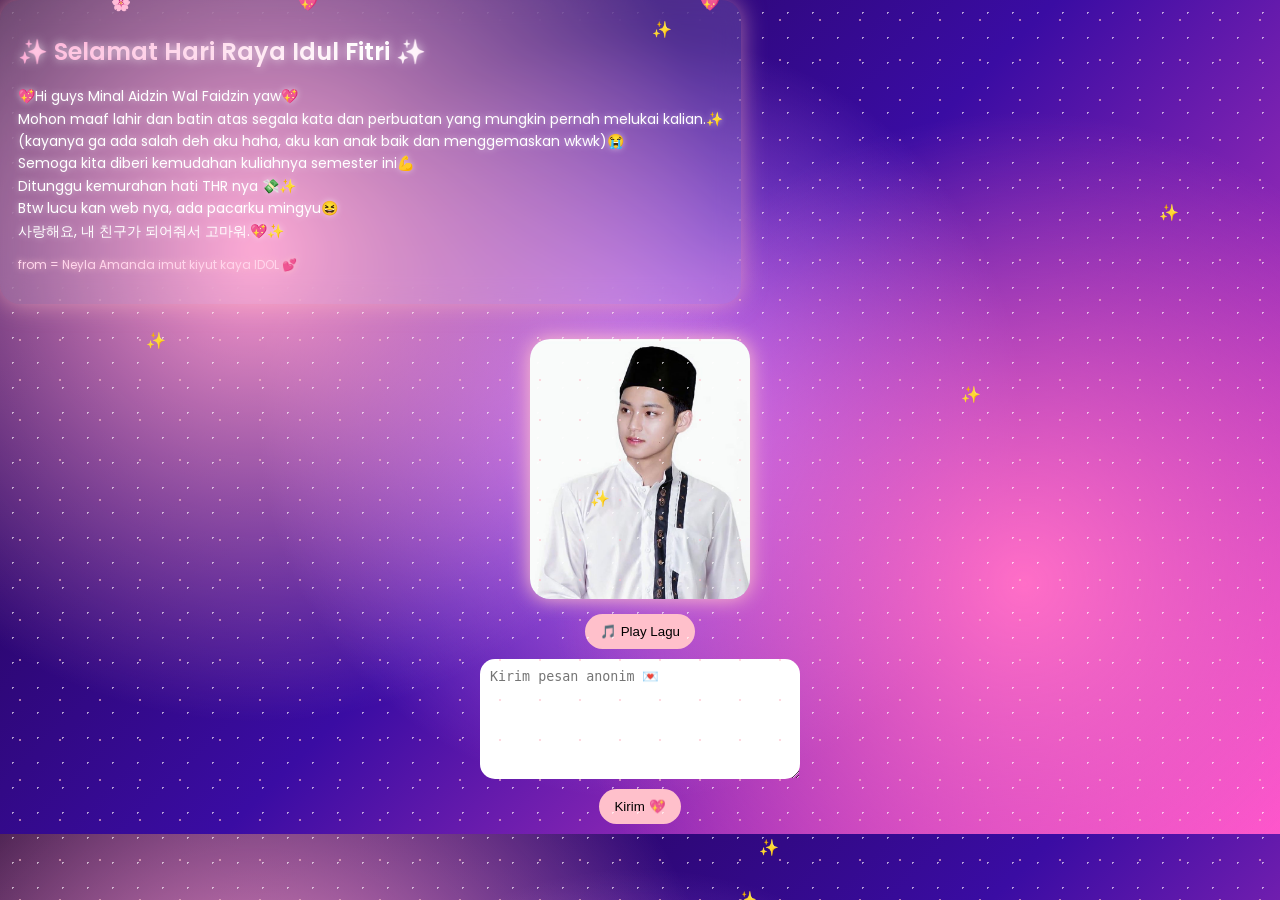
<file: templates/index.html>
<!DOCTYPE html>
<html lang="id">
<head>
<meta charset="UTF-8">
<meta name="viewport" content="width=device-width, initial-scale=1.0">

<title>Idul Fitri 💖</title>

<link rel="stylesheet" href="/static/style.css">
<link href="https://fonts.googleapis.com/css2?family=Poppins:wght@300;600&display=swap" rel="stylesheet">

</head>

<body>

<div class="glitter"></div>

<div class="title-box">

    <h1 class="title">✨ Selamat Hari Raya Idul Fitri ✨</h1>

    <p class="subtitle">
        💖Hi guys Minal Aidzin Wal Faidzin yaw💖<br>
        Mohon maaf lahir dan batin atas segala kata dan perbuatan yang mungkin pernah melukai kalian.✨<br>
        (kayanya ga ada salah deh aku haha, aku kan anak baik dan menggemaskan wkwk)😭<br>
        Semoga kita diberi kemudahan kuliahnya semester ini💪<br>
        Ditunggu kemurahan hati THR nya 💸✨<br>
        Btw lucu kan web nya, ada pacarku mingyu😆<br>
        사랑해요, 내 친구가 되어줘서 고마워.💖✨
    </p>

    <p class="from">from = Neyla Amanda imut kiyut kaya IDOL 💕</p>

</div>

    <img src="/static/mingyu.jpg" class="mingyu">

    <button onclick="playMusic()">🎵 Play Lagu</button>

    <form action="/kirim" method="POST">
        <textarea name="pesan" placeholder="Kirim pesan anonim 💌"></textarea>
        <button type="submit">Kirim 💖</button>
    </form>

    <audio id="music" loop>
        <source src="/static/lagu.mp3" type="audio/mpeg">
    </audio>

</div>

<script src="/static/script.js"></script>
</body>
</html>
</file>
<file: static/style.css>
body {
    margin: 0;
    font-family: 'Poppins', sans-serif;
    overflow-x: hidden;
    overflow-y: auto;

    background: radial-gradient(circle at 20% 30%, #ff9ecf, transparent 40%),
                radial-gradient(circle at 80% 70%, #ff6ec7, transparent 40%),
                radial-gradient(circle at 50% 50%, #d580ff, transparent 50%),
                linear-gradient(135deg, #1a002f, #3a0ca3, #ff4ecd);
}

/* glitter galaxy */
.glitter {
    position: fixed;
    width: 100%;
    height: 100%;
    pointer-events: none;
    z-index: 0;

    background-image: 
        radial-gradient(white 1px, transparent 1px),
        radial-gradient(pink 1px, transparent 1px);

    background-size: 25px 25px, 40px 40px;
    animation: galaxyMove 10s linear infinite;
    opacity: 0.6;
}

@keyframes galaxyMove {
    from { background-position: 0 0, 0 0; }
    to { background-position: 100px 200px, -100px -200px; }
}
.container {
    display: flex;
    flex-direction: column;
    align-items: center;   /* ⬅️ ini bikin semua ke tengah */
    justify-content: center;

    text-align: center;
    padding: 20px;
    position: relative;
    z-index: 2;
    min-height: 100vh;
}
.h1 {
    color: white;
    text-shadow: 0 0 10px pink, 0 0 20px violet;
}

.from {
    color: white;
    font-size: 13px;
}

.mingyu {
    display:block;
    width: 70%;
    max-width: 220px;
    border-radius: 20px;
    margin: 15px auto;
    animation: float 3s infinite;
    box-shadow: 0 0 20px pink;
}

@keyframes float {
    50% { transform: translateY(-10px); }
}

textarea {
    width: 90%;
    height: 100px;
    border-radius: 15px;
    border: none;
    padding: 10px;
}

button {
    margin-top: 10px;
    padding: 10px;
    border: none;
    background: pink;
    border-radius: 20px;
}

/* jatuh */
.star {
    position: fixed;
    top: -10px;
    animation: fall linear infinite;
    z-index: 1;
}

@keyframes fall {
    to { transform: translateY(110vh); }
}

.mingyu-pop {
    position: fixed;
    z-index: 0;
    border-radius: 10px;
    pointer-events: none;

    animation: fadeMingyu 4s ease-in-out;
    box-shadow: 0 0 10px pink;
}

@keyframes fadeMingyu {
    0% {
        opacity: 0;
        transform: scale(0.5);
    }
    30% {
        opacity: 1;
        transform: scale(1);
    }
    70% {
        opacity: 1;
    }
    100% {
        opacity: 0;
        transform: scale(0.8);
    }
}
/* 💖 kotak aesthetic */
.title-box {
    background: rgba(255, 255, 255, 0.15);
    padding: 18px;
    border-radius: 20px;
    backdrop-filter: blur(12px);
    box-shadow: 0 0 25px rgba(255, 182, 193, 0.6);
    display: inline-block;
    margin-bottom: 20px;
    max-width: 90%;
}

/* ✨ judul */
.title {
    font-size: 24px;
    font-weight: 600;
    background: linear-gradient(90deg, #ff9ecf, #ffffff, #ff6ec7);
    background-clip: text; 
    -webkit-background-clip: text;
    -webkit-text-fill-color: transparent;
    text-shadow: 0 0 10px rgba(255,255,255,0.7);
}

/* 💌 isi teks */
.subtitle {
    color: #fff;
    font-size: 14px;
    line-height: 1.6;
    text-shadow: 0 0 6px rgba(255,255,255,0.5);
}

/* 💕 from (override yang lama) */
.from {
    margin-top: 10px;
    font-size: 12px;
    color: #ffd6ec;
    text-shadow: 0 0 6px pink;
}
/* 💖 tombol play */
button {
    display: block;
    margin: 10px auto;   /* ⬅️ center */
    padding: 10px 15px;
    border: none;
    background: pink;
    border-radius: 20px;
}

/* 💌 form */
form {
    width: 100%;
    display: flex;
    flex-direction: column;
    align-items: center;  /* ⬅️ center isi form */
}

/* textarea */
textarea {
    width: 90%;
    max-width: 300px;
    height: 100px;
    border-radius: 15px;
    border: none;
    padding: 10px;
}
</file>
